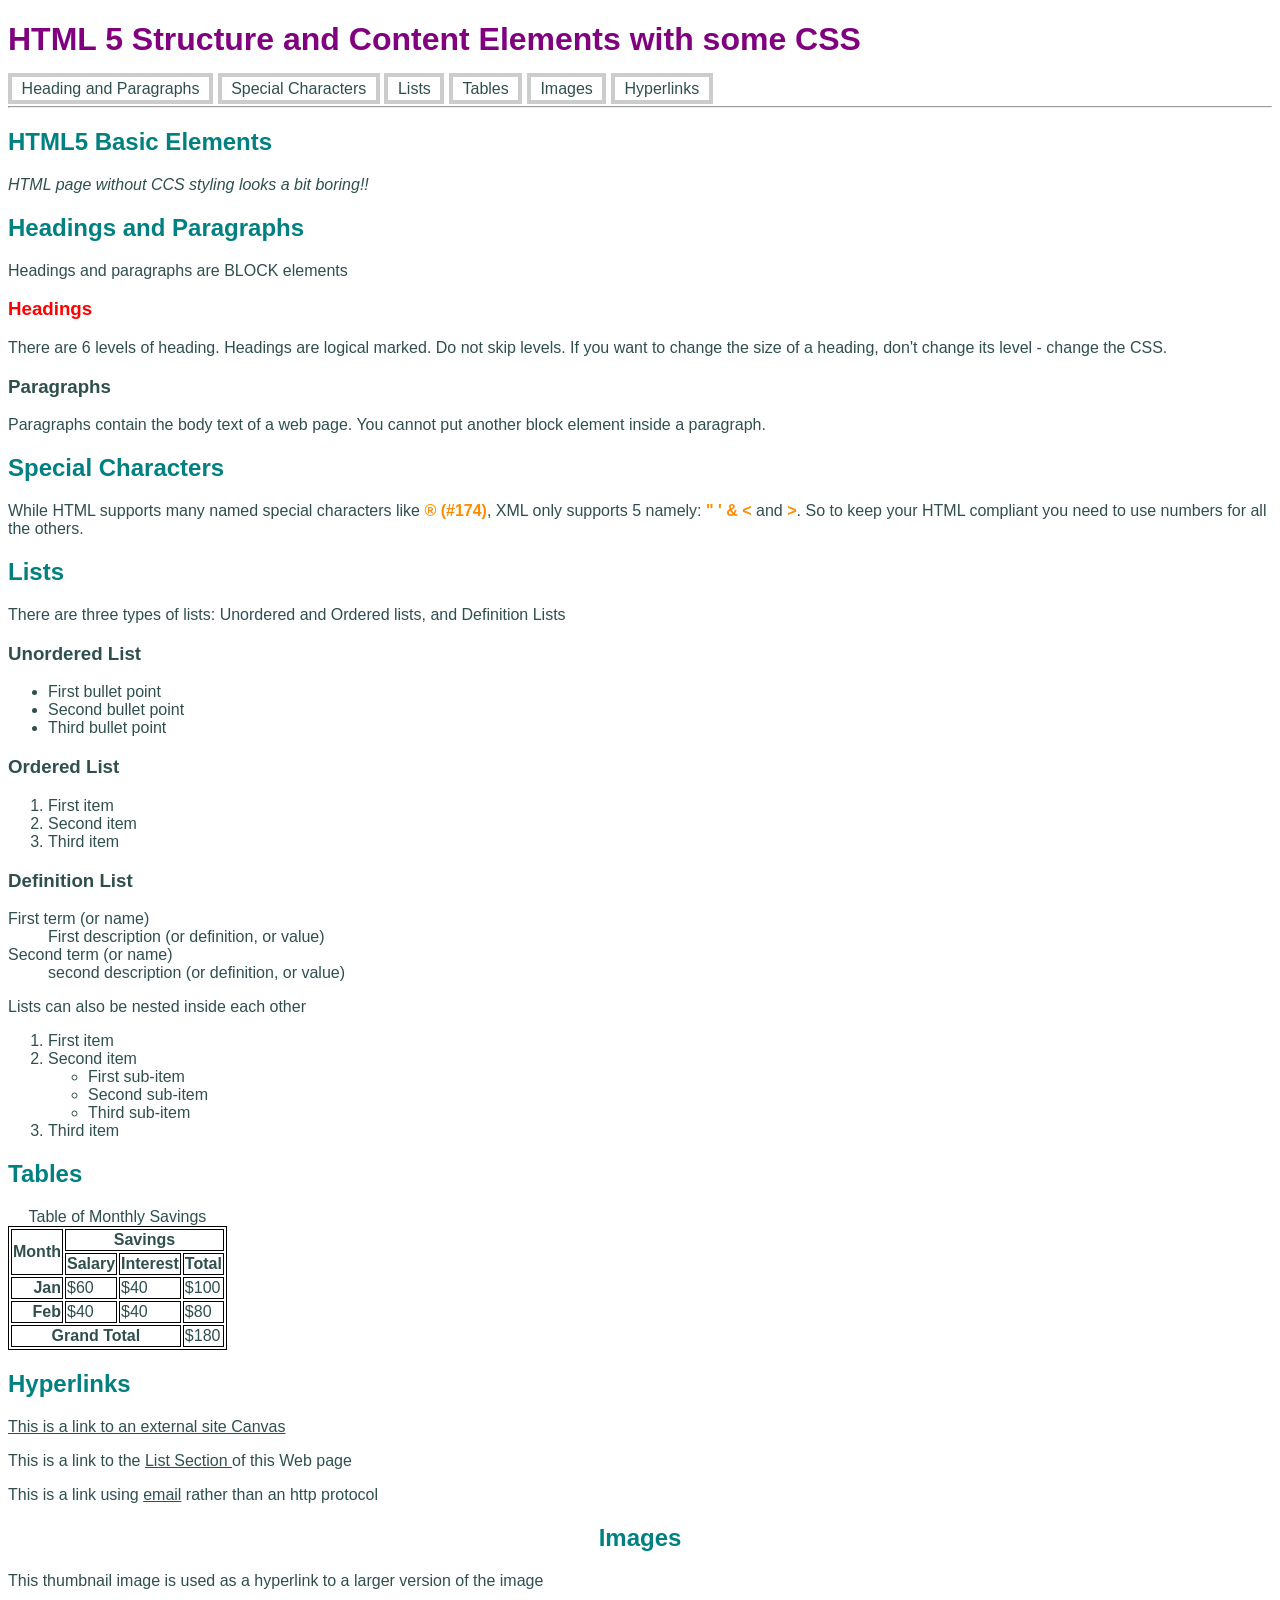
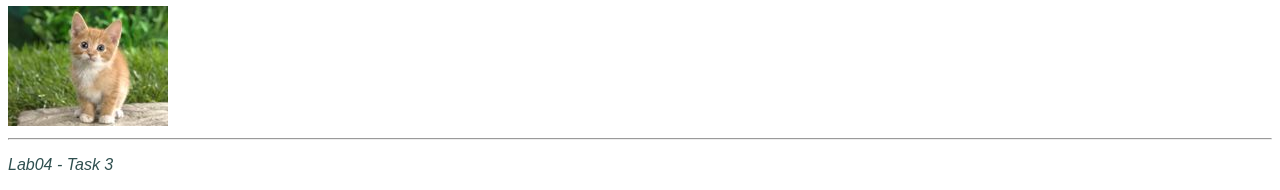
<file: index.html>
<!DOCTYPE html>
<html lang="en">
<head>
  <meta charset="utf-8" />
  <meta name="description" content="Demonstrates some basic HTML content elements and CSS" />
  <meta name="keywords" content="HTML5, tags" />
  <meta name="author" content="A Lecturer"  />
  <title>HTML Structure and Content Elements + CSS</title>
  <link rel="stylesheet" href="styles/lab04.css">
</head>
<!-- This is a comment. Indenting child elements makes the markup much more readable -->
<body>
   <header>
     <h1>HTML 5 Structure and Content Elements with some CSS</h1>
     <nav>
         <a href="#headings">Heading and Paragraphs</a> 
         <a href="#sc">Special Characters</a> 
         <a href="#lists">Lists</a> 
         <a href="#tables">Tables</a>
         <a href="#images">Images</a>
         <a href="#hyperlinks">Hyperlinks</a>
      </nav>
      <hr />
   </header>
   
   <article>   
   <h2>HTML5 Basic Elements</h2> 
      <aside>
         <p>HTML page without CCS styling looks a bit boring!!</p>
      </aside>
      <h2 id="headings">Headings and Paragraphs </h2>
      <p>Headings and paragraphs are BLOCK elements</p>
      <h3 id="headings_h3">Headings</h3>
      <p>There are 6 levels of heading. Headings are logical marked. Do not skip levels. If you want to change the size of a heading, don't change its level - change the CSS.</p>
      <h3>Paragraphs</h3>
      <p>Paragraphs contain the body text of a web page. You cannot put another block element inside a paragraph.</p>
      
      <h2 id="sc">Special Characters</h2>
      <p>While HTML supports many named special characters like <span class="special">&#174; (#174)</span>, XML only supports 5 namely: <span class="special">&quot; &apos; &amp; &lt;</span>  and <span class="special">&gt;</span>.  So to keep your HTML compliant you need to use numbers for all the others.</p>
      
         
      
      <!-- Comments can be useful to indicate various sections of markup-->
      <!--Lists-->
      <h2 id="list">Lists</h2>
      <p>There are three types of lists: Unordered and Ordered lists, and Definition Lists</p>
      <h3>Unordered List</h3>
	  <ul>
         <li>First bullet point</li>
         <li>Second bullet point</li>
         <li>Third bullet point</li>
      </ul>
      <h3>Ordered List</h3>
      <ol>
         <li>First item</li>
         <li>Second item</li>
         <li>Third item</li>
      </ol>
	  <h3>Definition List</h3>
	  <dl>
		<dt>First term (or name)</dt>
			<dd>First description (or definition, or value)</dd>
		<dt>Second term (or name)</dt>
			<dd>second description (or definition, or value)</dd>
      </dl> 
      <p>Lists can also be nested inside each other</p>
      <ol>
         <li>First item</li>
         <li>Second item
            <ul>
               <li>First sub-item</li>
               <li>Second sub-item</li>
               <li>Third sub-item</li>
            </ul>
         </li>
         <li>Third item</li>
      </ol>		

      <h2 id="tables">Tables</h2>
      <table>
         <caption>Table of Monthly Savings</caption>
         <thead>
            <tr>
            <!-- the scope attribute assists non-visual user agents -->
            <!-- rowspan and colspan allow multiple cells to be merged -->
              <th rowspan="2" scope="col">Month</th>
              <th colspan="3" scope="col">Savings</th>
            </tr>
            <tr>
              <th scope="col">Salary</th>
              <th scope="col">Interest</th>
              <th scope="col">Total</th>
            </tr>
        </thead>
        <tbody>
         <tr>
           <th scope="row" class="month_table_heading">Jan</th>
           <td>$60</td>
           <td>$40</td>
           <td>$100</td>
         </tr>
         <tr>
           <th scope="row" class="month_table_heading">Feb</th>
           <td>$40</td>
           <td>$40</td>
           <td>$80</td>
         </tr>
        </tbody>
        <tfoot>
         <tr>
            <th colspan="3" scope="row"> Grand Total</th>
            <td>$180</td>
         </tr>
        </tfoot>
		</table>
      
      <h2 id="hyperlinks">Hyperlinks</h2>
      <p><a href="https://swinburne.instructure.com" title="This takes you to Canvas"> This is a link to an external site Canvas</a></p>
      <p>This is a link to the <a href="#list">List Section </a> of this Web page</p>
      <p>This is a link using <a href="mailto:someone@swin.edu.au"> email</a> rather than an http protocol</p> 
	  
      <h2 id="images">Images</h2>
      <p>This thumbnail image is used as a hyperlink to a larger version of the image</p>
      <a href="images/mycat.jpg">  <img src="images/mycat_small.jpg" alt="Photo of my cat" title="Filesize 222kb " /></a>

      
      <hr />
   </article>
	<footer>
		<p>Lab04 - Task 3</p>
	</footer>
</body>

</html>
</file>
<file: styles/lab04.css>
/*

filename: lab04.css

author: Remy Amor

created: 27/3/2025

last modified: 27/3/2025

description: refers to index.html HTML file

*/

 /* Sets the font and color of all elements on the page */
* {
     font-family: calibri, sans-serif;
     color: #2F4F4F;
}

/* Style for the h1 heading */
h1 { 
     color: purple; 
     font-size: 2em; 
     font-weight: bold; 
 }

 /* Style for h2 headings */
 h2 {
     color: rgb(0,128,128);
     font-weight: bold;
     font-size: 1.5em;
 }

 /* style for the aside elements and the footer elements */
 aside, footer {
     font-style: italic;
 }

 /* style for headings 1 through 3 */
 h1, h2, h3 {
     font-family: Arial, sans-serif;
 }

 /* style for the table */
 table, th, td {
     border: 1px solid black;
 }

/* style for the images heading */
 #images {
     text-align: center;
 }

/* Style for special characters */
 .special {
     color: darkorange;
     font-weight: bold;
 }

 /* Style for the January and February month table headings */
 .month_table_heading {
     text-align: right;
 }

 /* Style for hyperlinks in the nav bar */
 nav a {
     text-decoration: none;
     padding:0.2em 0.6em;
     border: 4px solid #ccc;
    }  

/* Style for aside when hovered upon */
aside:hover {
    visibility: hidden;
}

/* style for menu when hovered */
nav a:hover {
    background-color: lightblue;
    border-color: darkblue;
}

/* style for h3 that says headings */
#headings_h3 {
    color: red;
}
</file>
